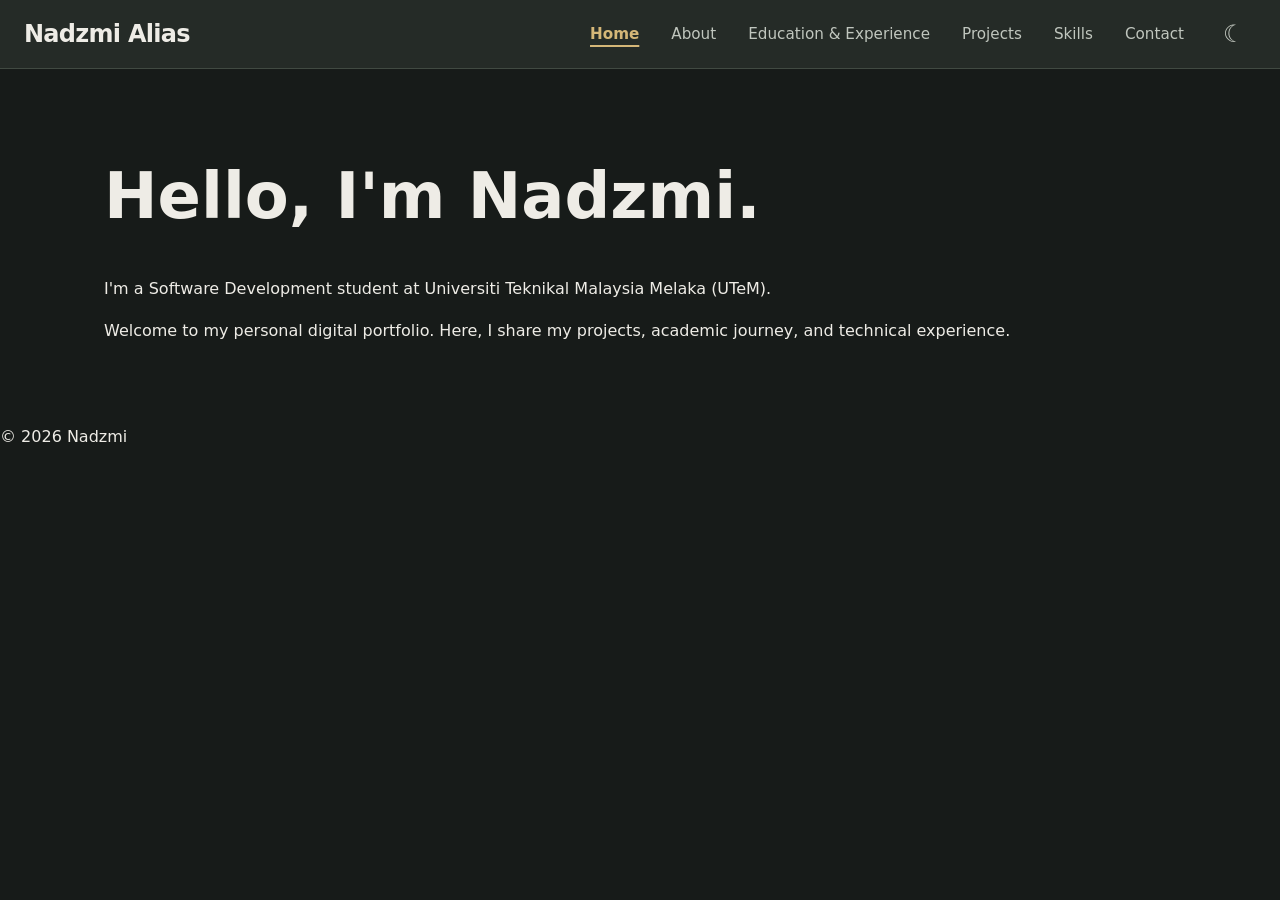
<file: index.html>
<!DOCTYPE html>
<html lang="en">
<head>
    <meta charset="UTF-8">
    <meta name="viewport" content="width=device-width, initial-scale=1.0">
    <title>Nadzmi | Personal Portfolio</title>
    <script src="theme.js"></script>
    <script src="menu.js" defer></script>
    <link rel="stylesheet" href="style.css">
</head>

<body>

<header class="site-header">
    <div class="header-container">
        <a href="index.html" class="site-brand">Nadzmi Alias</a>
        
<button
    type="button"
    class="menu-toggle"
    aria-label="Open menu"
    aria-controls="mobile-header-panel"
    aria-expanded="false">

    <span class="menu-icon" aria-hidden="true">
        <span></span>
        <span></span>
        <span></span>
    </span>

</button>

        <div class="header-actions" id="mobile-header-panel">
          <nav class="site-nav" aria-label="Main navigation">
            <a href="index.html"class="nav-link"aria-current="page">Home</a>
            <a href="about.html"class="nav-link">About</a>
            <a href="education-experience.html"class="nav-link">Education & Experience</a>
            <a href="projects.html"class="nav-link">Projects</a>
            <a href="skills.html"class="nav-link">Skills</a>
            <a href="contact.html"class="nav-link">Contact</a>
          </nav>
          <button
                type="button"
                class="theme-toggle"
                aria-label="Switch to light theme">
                <span class="theme-icon"
                  aria-hidden="true">☾</span>
            </button>
        </div>
    </div>
</header>


    <main>
        <h1>Hello, I'm Nadzmi.</h1>

        <p>
            I'm a Software Development student at
            Universiti Teknikal Malaysia Melaka (UTeM).
        </p>

        <p>
            Welcome to my personal digital portfolio.
            Here, I share my projects, academic journey,
            and technical experience.
        </p>
    </main>

    <footer>
        <p>&copy; 2026 Nadzmi</p>
    </footer>

</body>
</html>
</file>
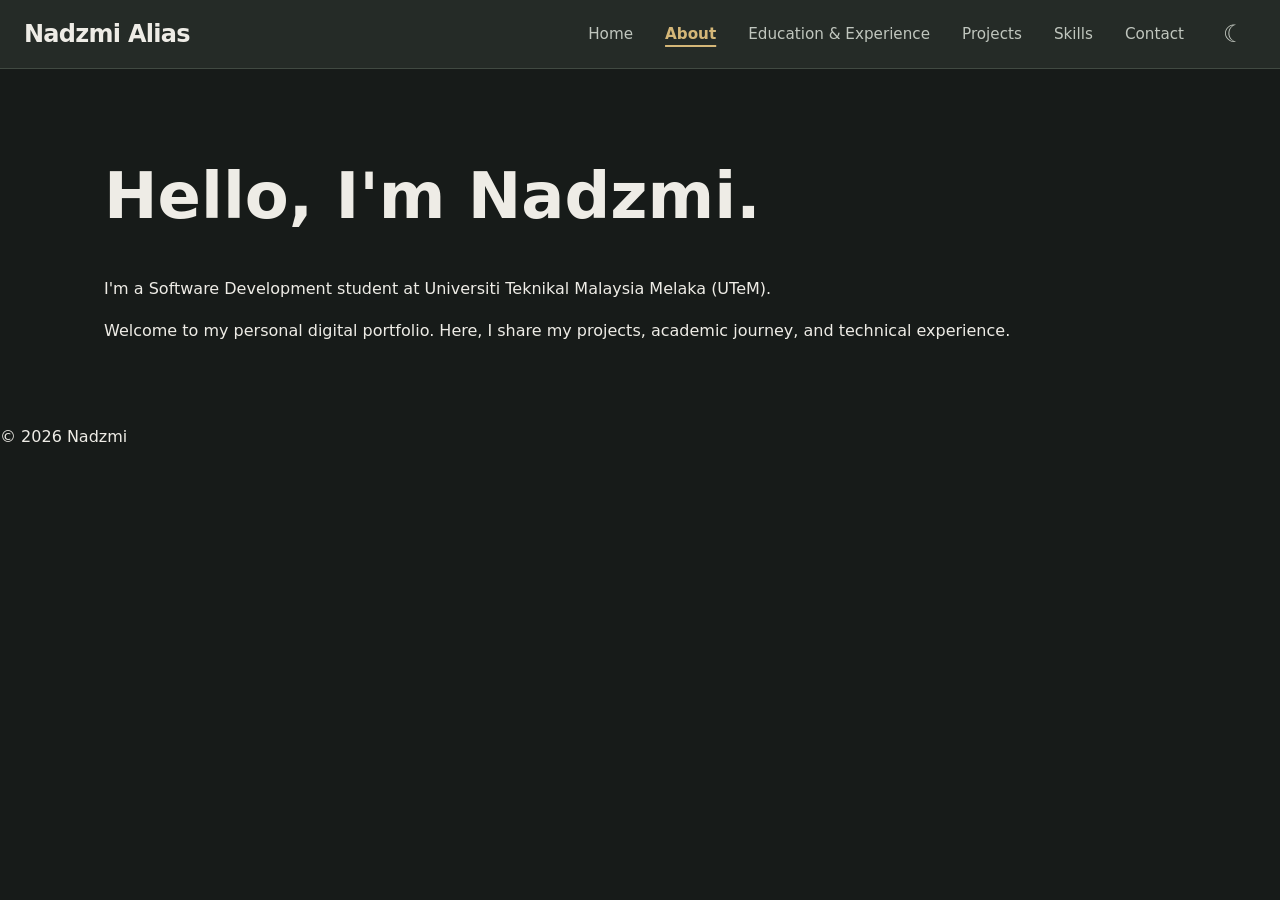
<file: about.html>
<!DOCTYPE html>
<html lang="en">
<head>
    <meta charset="UTF-8">
    <meta name="viewport" content="width=device-width, initial-scale=1.0">
    <title>Nadzmi | Personal Portfolio</title>
    <script src="theme.js"></script>
    <script src="menu.js" defer></script>
    <link rel="stylesheet" href="style.css">
</head>

<body>

<header class="site-header">
    <div class="header-container">
        <a href="index.html" class="site-brand">Nadzmi Alias</a>
        
<button
    type="button"
    class="menu-toggle"
    aria-label="Open menu"
    aria-controls="mobile-header-panel"
    aria-expanded="false">

    <span class="menu-icon" aria-hidden="true">
        <span></span>
        <span></span>
        <span></span>
    </span>

</button>

        <div class="header-actions" id="mobile-header-panel">
        <nav class="site-nav" aria-label="Main navigation">
            <a href="index.html"class="nav-link">Home</a>
            <a href="about.html"class="nav-link"aria-current="page">About</a>
            <a href="education-experience.html"class="nav-link">Education  &amp; Experience</a>
            <a href="projects.html"class="nav-link">Projects</a>
            <a href="skills.html"class="nav-link">Skills</a>
            <a href="contact.html"class="nav-link">Contact</a>
        </nav>
        <button
                type="button"
                class="theme-toggle"
                aria-label="Switch to light theme">
                <span class="theme-icon"
                    aria-hidden="true">☾</span>
        </button>
        </div>
    </div>
</header>


    <main>
        <h1>Hello, I'm Nadzmi.</h1>

        <p>
            I'm a Software Development student at
            Universiti Teknikal Malaysia Melaka (UTeM).
        </p>

        <p>
            Welcome to my personal digital portfolio.
            Here, I share my projects, academic journey,
            and technical experience.
        </p>
    </main>

    <footer>
        <p>&copy; 2026 Nadzmi</p>
    </footer>

</body>
</html>
</file>
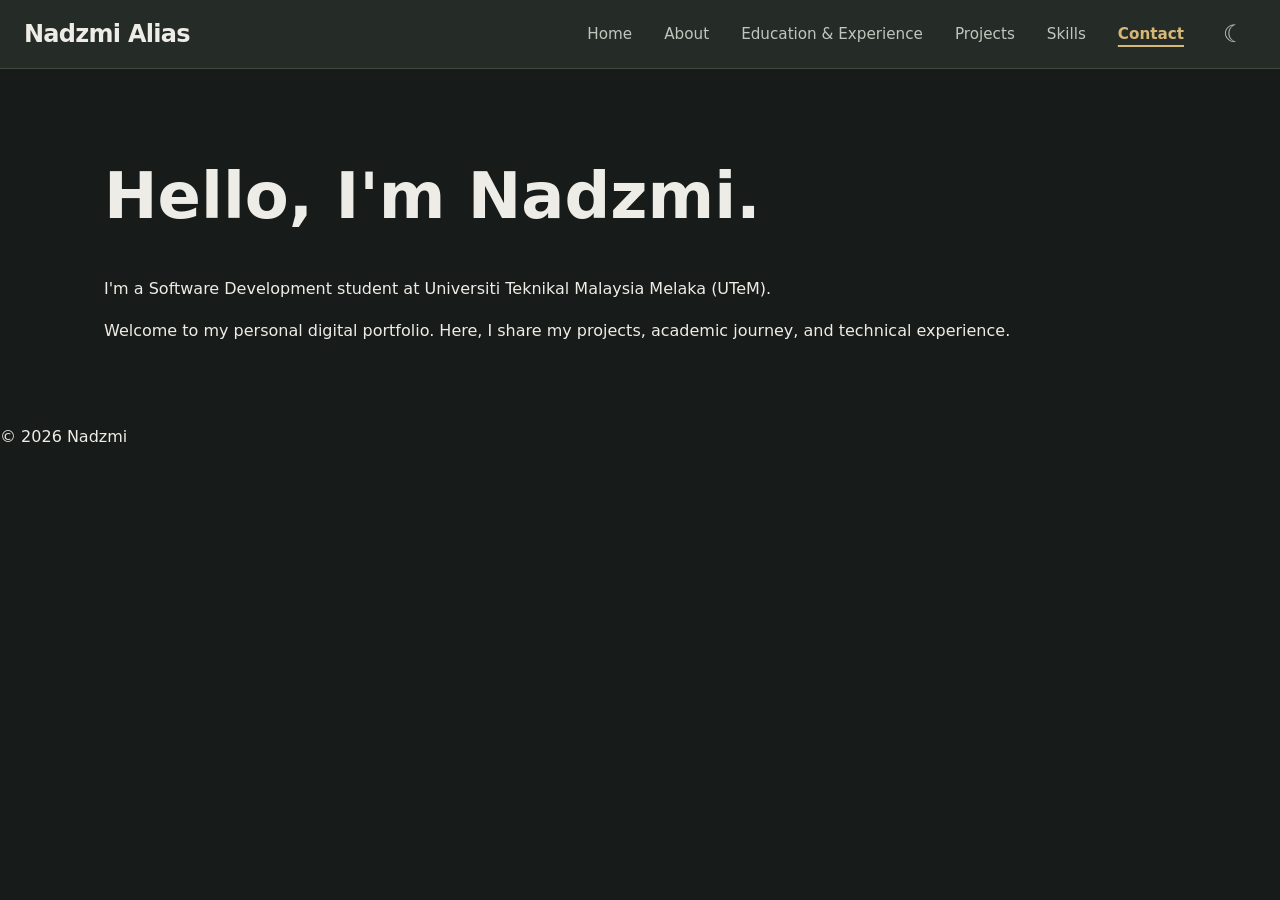
<file: contact.html>
<!DOCTYPE html>
<html lang="en">
<head>
    <meta charset="UTF-8">
    <meta name="viewport" content="width=device-width, initial-scale=1.0">
    <title>Nadzmi | Personal Portfolio</title>
    <script src="theme.js"></script>
    <script src="menu.js" defer></script>
    <link rel="stylesheet" href="style.css">
</head>

<body>

<header class="site-header">
    <div class="header-container">
        <a href="index.html" class="site-brand">Nadzmi Alias</a>
        
<button
    type="button"
    class="menu-toggle"
    aria-label="Open menu"
    aria-controls="mobile-header-panel"
    aria-expanded="false">

    <span class="menu-icon" aria-hidden="true">
        <span></span>
        <span></span>
        <span></span>
    </span>

</button>

        <div class="header-actions" id="mobile-header-panel">
        <nav class="site-nav" aria-label="Main navigation">
            <a href="index.html"class="nav-link">Home</a>
            <a href="about.html"class="nav-link">About</a>
            <a href="education-experience.html"class="nav-link">Education & Experience</a>
            <a href="projects.html"class="nav-link">Projects</a>
            <a href="skills.html"class="nav-link">Skills</a>
            <a href="contact.html"class="nav-link"aria-current="page">Contact</a>
        </nav>
        <button
                type="button"
                class="theme-toggle"
                aria-label="Switch to light theme">
                <span class="theme-icon"
                    aria-hidden="true">☾</span>
        </button>
        </div>
    </div>
</header>


    <main>
        <h1>Hello, I'm Nadzmi.</h1>

        <p>
            I'm a Software Development student at
            Universiti Teknikal Malaysia Melaka (UTeM).
        </p>

        <p>
            Welcome to my personal digital portfolio.
            Here, I share my projects, academic journey,
            and technical experience.
        </p>
    </main>

    <footer>
        <p>&copy; 2026 Nadzmi</p>
    </footer>

</body>
</html>
</file>
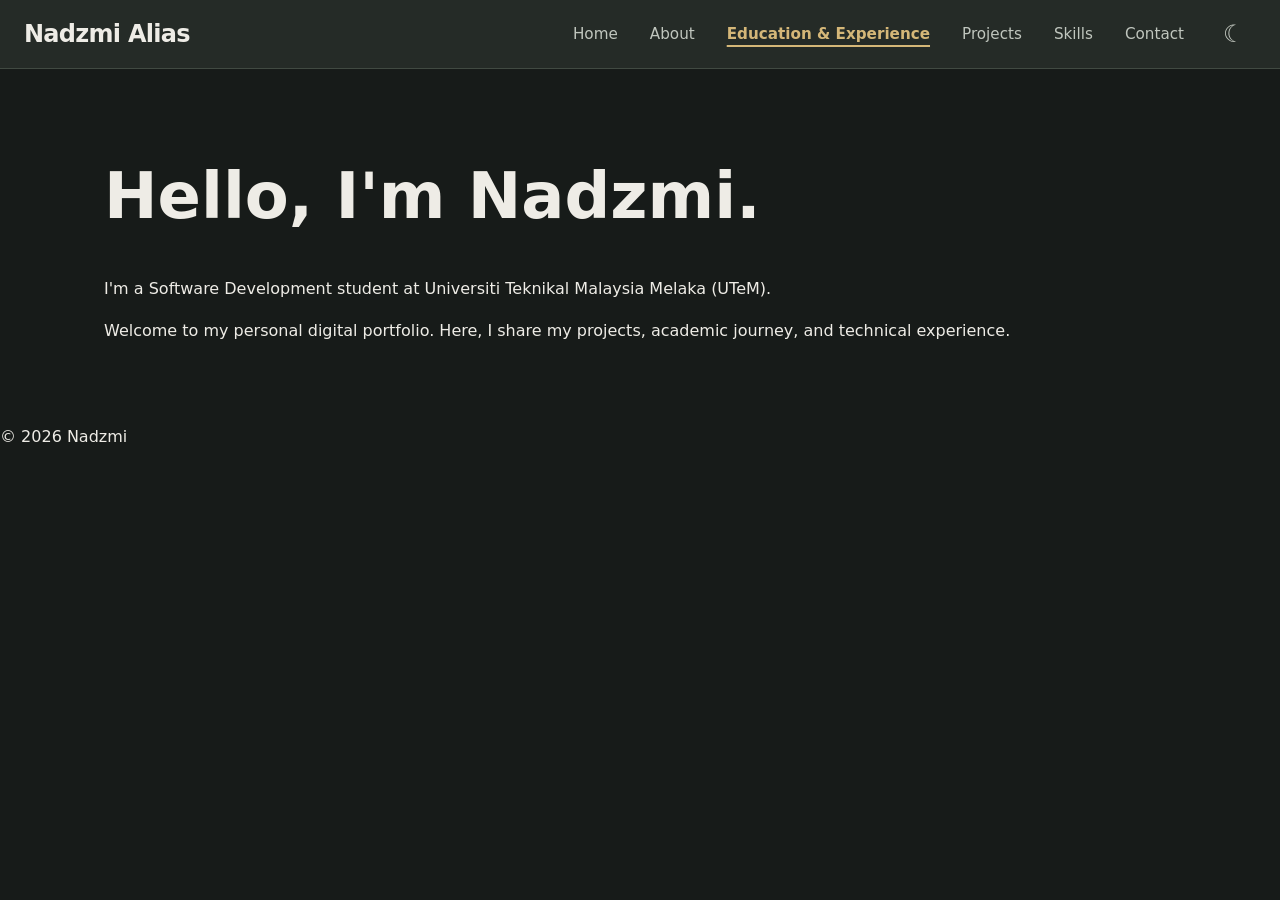
<file: education-experience.html>
<!DOCTYPE html>
<html lang="en">
<head>
    <meta charset="UTF-8">
    <meta name="viewport" content="width=device-width, initial-scale=1.0">
    <title>Nadzmi | Personal Portfolio</title>
    <script src="theme.js"></script>
    <script src="menu.js" defer></script>
    <link rel="stylesheet" href="style.css">
</head>

<body>

<header class="site-header">
    <div class="header-container">
        <a href="index.html" class="site-brand">Nadzmi Alias</a>
        
<button
    type="button"
    class="menu-toggle"
    aria-label="Open menu"
    aria-controls="mobile-header-panel"
    aria-expanded="false">

    <span class="menu-icon" aria-hidden="true">
        <span></span>
        <span></span>
        <span></span>
    </span>

</button>

        <div class="header-actions" id="mobile-header-panel">
        <nav class="site-nav" aria-label="Main navigation">
            <a href="index.html"class="nav-link">Home</a>
            <a href="about.html"class="nav-link">About</a>
            <a href="education-experience.html"class="nav-link"aria-current="page">Education & Experience</a>
            <a href="projects.html"class="nav-link">Projects</a>
            <a href="skills.html"class="nav-link">Skills</a>
            <a href="contact.html"class="nav-link">Contact</a>
        </nav>
        <button
                type="button"
                class="theme-toggle"
                aria-label="Switch to light theme">
                <span class="theme-icon"
                    aria-hidden="true">☾</span>
            </button>
    </div>
    </div>
</header>


    <main>
        <h1>Hello, I'm Nadzmi.</h1>

        <p>
            I'm a Software Development student at
            Universiti Teknikal Malaysia Melaka (UTeM).
        </p>

        <p>
            Welcome to my personal digital portfolio.
            Here, I share my projects, academic journey,
            and technical experience.
        </p>
    </main>

    <footer>
        <p>&copy; 2026 Nadzmi</p>
    </footer>

</body>
</html>
</file>
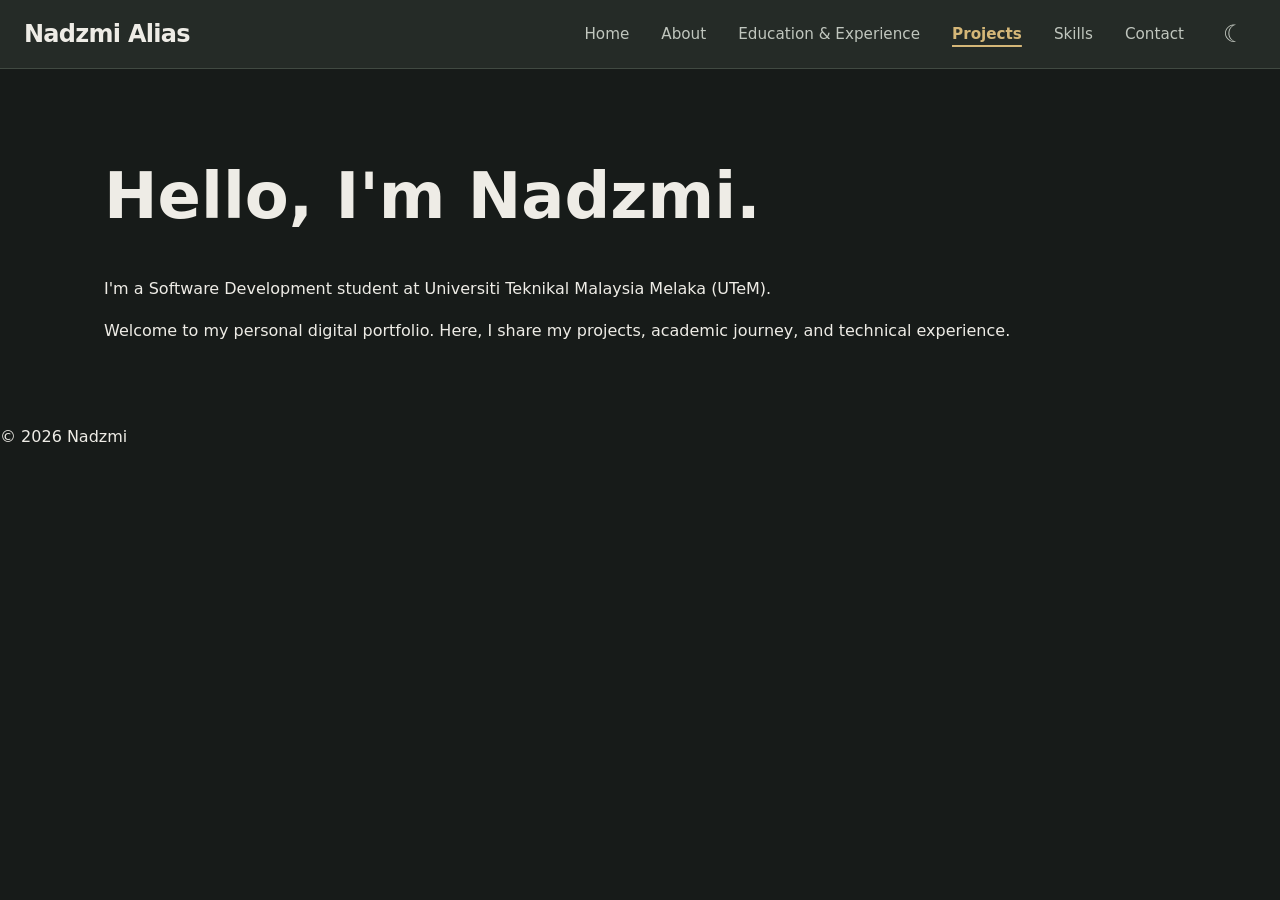
<file: projects.html>
<!DOCTYPE html>
<html lang="en">
<head>
    <meta charset="UTF-8">
    <meta name="viewport" content="width=device-width, initial-scale=1.0">
    <title>Nadzmi | Personal Portfolio</title>
    <script src="theme.js"></script>
    <script src="menu.js" defer></script>
    <link rel="stylesheet" href="style.css">
</head>

<body>

<header class="site-header">
    <div class="header-container">
        <a href="index.html" class="site-brand">Nadzmi Alias</a>
        
<button
    type="button"
    class="menu-toggle"
    aria-label="Open menu"
    aria-controls="mobile-header-panel"
    aria-expanded="false">

    <span class="menu-icon" aria-hidden="true">
        <span></span>
        <span></span>
        <span></span>
    </span>

</button>

        <div class="header-actions" id="mobile-header-panel">
        <nav class="site-nav" aria-label="Main navigation">
            <a href="index.html"class="nav-link">Home</a>
            <a href="about.html"class="nav-link">About</a>
            <a href="education-experience.html"class="nav-link">Education & Experience</a>
            <a href="projects.html"class="nav-link"aria-current="page">Projects</a>
            <a href="skills.html"class="nav-link">Skills</a>
            <a href="contact.html"class="nav-link">Contact</a>
        </nav>
        <button
                type="button"
                class="theme-toggle"
                aria-label="Switch to light theme">
                <span class="theme-icon"
                    aria-hidden="true">☾</span>
            </button>
        </div>
    </div>
</header>


    <main>
        <h1>Hello, I'm Nadzmi.</h1>

        <p>
            I'm a Software Development student at
            Universiti Teknikal Malaysia Melaka (UTeM).
        </p>

        <p>
            Welcome to my personal digital portfolio.
            Here, I share my projects, academic journey,
            and technical experience.
        </p>
    </main>

    <footer>
        <p>&copy; 2026 Nadzmi</p>
    </footer>

</body>
</html>
</file>
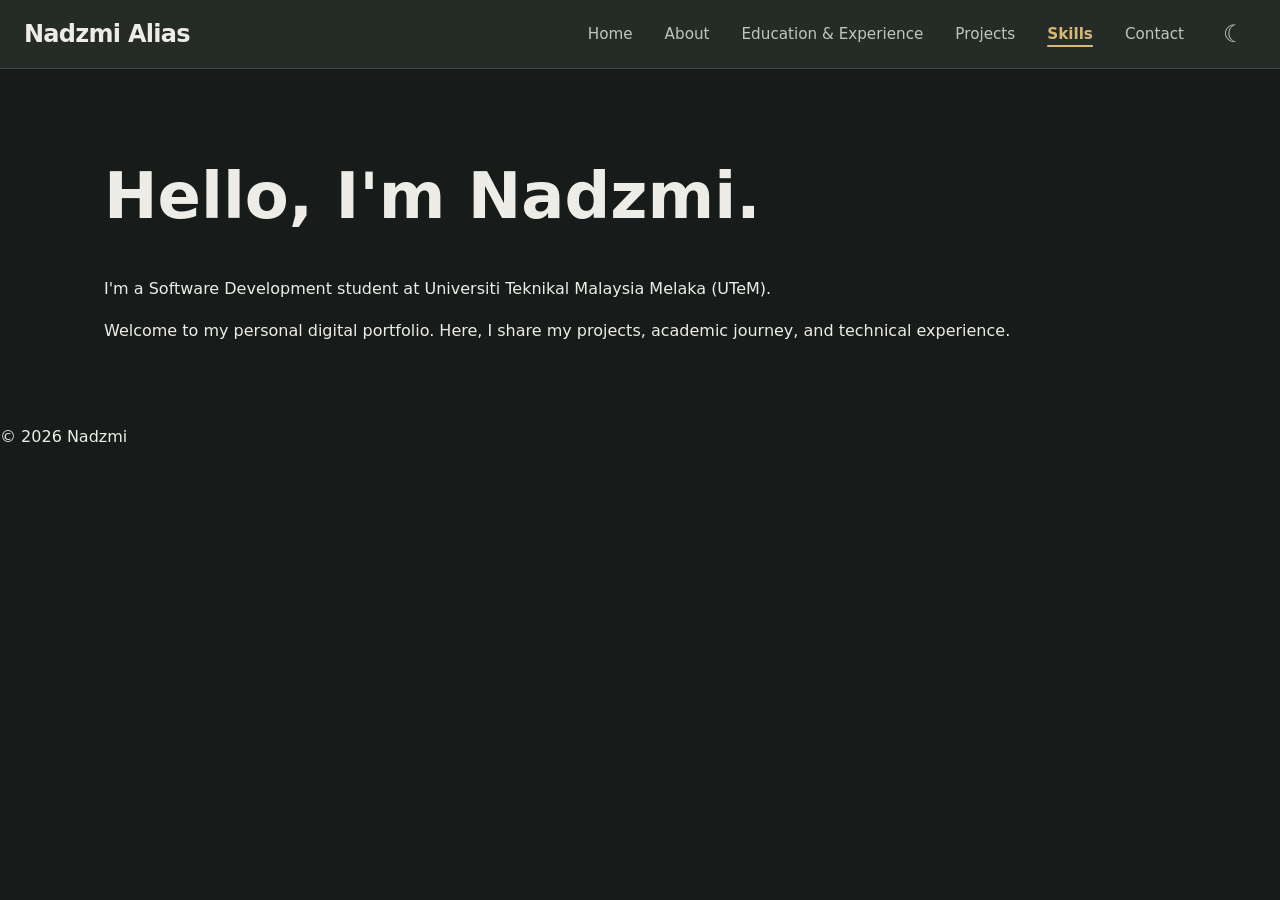
<file: skills.html>
<!DOCTYPE html>
<html lang="en">
<head>
    <meta charset="UTF-8">
    <meta name="viewport" content="width=device-width, initial-scale=1.0">
    <title>Nadzmi | Personal Portfolio</title>
    <script src="theme.js"></script>
    <script src="menu.js" defer></script>
    <link rel="stylesheet" href="style.css">
</head>

<body>

<header class="site-header">
    <div class="header-container">
        <a href="index.html" class="site-brand">Nadzmi Alias</a>
        
<button
    type="button"
    class="menu-toggle"
    aria-label="Open menu"
    aria-controls="mobile-header-panel"
    aria-expanded="false">

    <span class="menu-icon" aria-hidden="true">
        <span></span>
        <span></span>
        <span></span>
    </span>

</button>

        <div class="header-actions" id="mobile-header-panel">
        <nav class="site-nav" aria-label="Main navigation">
            <a href="index.html"class="nav-link">Home</a>
            <a href="about.html"class="nav-link">About</a>
            <a href="education-experience.html"class="nav-link">Education & Experience</a>
            <a href="projects.html"class="nav-link">Projects</a>
            <a href="skills.html"class="nav-link"aria-current="page">Skills</a>
            <a href="contact.html"class="nav-link">Contact</a>
        </nav>
        <button
                type="button"
                class="theme-toggle"
                aria-label="Switch to light theme">
                <span class="theme-icon"
                    aria-hidden="true">☾</span>
            </button>
        </div>
    </div>
</header>


    <main>
        <h1>Hello, I'm Nadzmi.</h1>

        <p>
            I'm a Software Development student at
            Universiti Teknikal Malaysia Melaka (UTeM).
        </p>

        <p>
            Welcome to my personal digital portfolio.
            Here, I share my projects, academic journey,
            and technical experience.
        </p>
    </main>

    <footer>
        <p>&copy; 2026 Nadzmi</p>
    </footer>

</body>
</html>
</file>
<file: style.css>
:root {
    color-scheme: dark;

    --color-background: #171B19;
    --color-surface: #252B27;
    --color-text: #EEECE6;
    --color-text-secondary: #C0C6BE;
    --color-accent: #D5B778;
    --color-border: #88948A;
    --color-divider: #414A42;
    --color-menu-active: #383E39;
}


/* Light theme */
:root[data-theme="light"] {
    color-scheme: light;

    --color-background: #F4F2EC;
    --color-surface: #EAE7DF;
    --color-text: #1F2823;
    --color-text-secondary: #4C574F;
    --color-accent: #75591D;
    --color-border: #69756B;
    --color-divider: #C6CAC2;
    --color-menu-active: #D8DAD3;
}


*,
*::before,
*::after {
    box-sizing: border-box;
}

body {
    margin: 0;
    min-height: 100vh;

    font-family: "Segoe UI", system-ui, sans-serif;
    line-height: 1.6;

    background-color: var(--color-background);
    color: var(--color-text);
}

h1 {
    font-size: clamp(2.5rem, 5vw, 4.5rem);
    line-height: 1.15;
}

a {
    color: var(--color-accent);
}

:focus-visible {
    outline: 2px solid var(--color-accent);
    outline-offset: 4px;
}


main {
    width: 100%;
    max-width: 1120px;
    margin-inline: auto;
    padding: 48px 24px;
}

/* Header */
.site-header {
    background-color: var(--color-surface);
    border-bottom: 1px solid var(--color-divider);
}
/* Header layout */
.header-container {
    max-width: 1280px;
    min-height: 68px;
    margin-inline: auto;
    padding: 12px 24px;

    display: flex;
    align-items: center;
    justify-content: space-between;
    gap: 32px;
}


/* Portfolio name */
.site-brand {
    color: var(--color-text);
    font-size: 1.5rem;
    font-weight: 700;
    letter-spacing: -0.03em;
    text-decoration: none;
    white-space: nowrap;
}
.site-brand:hover {
    color: var(--color-accent);
}



/* Navigation layout */
.site-nav {
    display: flex;
    align-items: center;
    gap: 8px;
}

/* Navigation links */
.nav-link {
    display: inline-flex;
    align-items: center;
    min-height: 44px;
    padding: 8px 12px;

    color: var(--color-text-secondary);
    font-size: 0.95rem;
    font-weight: 500;
    text-decoration: none;
    border-radius: 4px;
    transition:
        color 0.2s ease,
        background-color 0.2s ease;
}

.nav-link:hover {
    color: var(--color-text);
    background-color: var(--color-surface);
}

/* Active page */
.nav-link[aria-current="page"] {
    color: var(--color-accent);
    font-weight: 600;
    text-decoration: underline;
    text-decoration-thickness: 2px;
    text-underline-offset: 6px;
    text-decoration-color: var(--color-accent);
}


/* Navigation layout on narrower screens */

/* Mobile and narrow-screen navigation */
@media (max-width: 54rem) {

body.menu-open {
    overflow: hidden;
}

@media (max-width: 54rem) {

    .site-header {
        position: sticky;
        top: 0;
        z-index: 100;
    }

    .header-container {
        min-height: 68px;
        display: grid;
        grid-template-columns: minmax(0, 1fr) auto;
        align-items: center;
        gap: 12px;
    }

    /* Show hamburger when JavaScript is ready */
    .menu-ready .menu-toggle {
        display: inline-flex;
    }

    /* Fallback navigation when JS is unavailable */
    .header-actions {
        grid-column: 1 / -1;
        display: flex;
        flex-direction: column;
        align-items: stretch;
        gap: 16px;
        width: 100%;
        min-width: 0;
        padding-top: 12px;
    }

    /* Hide overlay by default */
    .menu-ready .header-actions {
        display: none;
    }

    /* Full-screen menu overlay */
    
.menu-ready
.site-header[data-menu-open="true"]
.header-actions {
    display: flex;

    position: absolute;
    top: 100%;
    left: 0;
    right: 0;

    z-index: 101;

    max-height: calc(100dvh - 68px);
    padding: 16px 24px 20px;

    background-color: var(--color-surface);
    border-bottom: 1px solid var(--color-divider);

    overflow-y: auto;
}


    /* Vertical navigation */
    .site-nav {
        display: flex;
        flex-direction: column;
        align-items: stretch;
        gap: 4px;
        width: 100%;
    }

    .nav-link {
        min-height: 48px;
        padding: 12px 8px;
        white-space: normal;
    }

    .theme-toggle {
        align-self: flex-start;
    }
}


.site-nav .nav-link[aria-current="page"] {
    background-color: var(--color-menu-active);
    color: var(--color-text);

    border-radius: 8px;
    text-decoration: none;
}



}



/* Responsive layout */
@media (max-width: 36rem) {

    .header-container {
        padding: 12px 16px;
        gap: 12px;
    }

    .site-brand {
        font-size: 1.125rem;
    }

    .site-nav {
        gap: 4px;
    }

    .nav-link {
        padding: 10px 12px;
        font-size: 0.875rem;
    }

    main {
        padding: 32px 16px;
    }
}


/* Header actions */
.header-actions {
    display: flex;
    align-items: center;
    gap: 16px;
    min-width: 0;
}

.header-actions .site-nav {
    width: auto;
    flex: 1;
    min-width: 0;
}

/* Theme button */
.theme-toggle {
    display: none;

    align-items: center;
    justify-content: center;

    min-width: 44px;
    min-height: 44px;

    padding: 0;
    border: 1px solid transparent;
    border-radius: 6px;

    background: transparent;
    color: var(--color-text-secondary);

    font-size: 1.5rem;
    cursor: pointer;
}

/* Display when JavaScript is ready */
.theme-ready .theme-toggle {
    display: inline-flex;
}

.theme-toggle:hover {
    color: var(--color-accent);
    background-color: var(--color-background);
}


/* Mobile menu button */
.menu-toggle {
    display: none;

    align-items: center;
    justify-content: center;

    min-height: 44px;
    min-width: 44px;
    padding: 8px 14px;

    background: transparent;
    color: var(--color-text);

    border: 1px solid var(--color-border);
    border-radius: 6px;

    font: inherit;
    font-size: 0.875rem;
    font-weight: 600;

    cursor: pointer;
}

.menu-toggle:hover {
    color: var(--color-accent);
}


/* Hamburger icon */
.menu-icon {
    display: flex;
    flex-direction: column;
    justify-content: center;
    gap: 5px;

    width: 20px;
    height: 20px;
}

.menu-icon span {
    display: block;
    width: 20px;
    height: 2px;

    background-color: currentColor;

    transition:
        transform 0.2s ease,
        opacity 0.2s ease;
}

/* Transform hamburger into close icon */
.menu-toggle[aria-expanded="true"]
.menu-icon span:first-child {
    transform: translateY(7px) rotate(45deg);
}

.menu-toggle[aria-expanded="true"]
.menu-icon span:nth-child(2) {
    opacity: 0;
}

.menu-toggle[aria-expanded="true"]
.menu-icon span:last-child {
    transform: translateY(-7px) rotate(-45deg);
}

.theme-status {
    display: none;
}

@media (max-width: 54rem) {
    .theme-toggle {
        gap: 8px;
        padding: 8px 12px;
    }

    .theme-status {
        display: inline;
        font-size: 0.875rem;
    }
}
</file>
